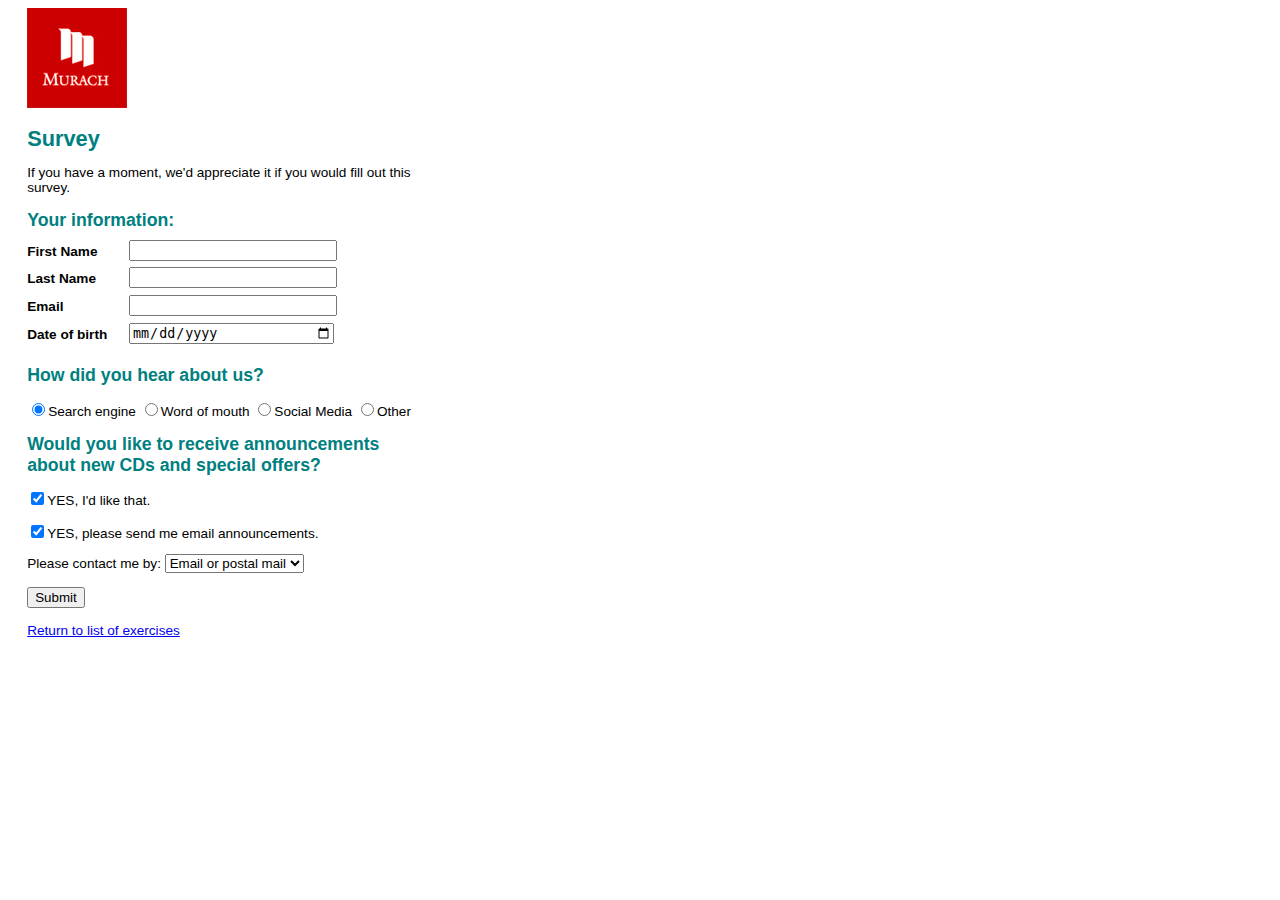
<file: target/a-1.0-SNAPSHOT/ex4_1/index.html>
<!DOCTYPE html>
<html>
<head>
    <meta charset="utf-8">
    <title>Murach's Java Servlets and JSP</title>
    <link rel="stylesheet" href="./styles/survey.css">
</head>
<body>
<img src="images/murachlogo.jpg">
<form action="survey" method="post">
    <h1>Survey</h1>
    <p>If you have a moment, we'd appreciate it if you would fill out this survey.</p>

    <h2>Your information:</h2>
    <label>First Name</label>
    <input type="text" name="firstName" required><br>
    <label>Last Name</label>
    <input type="text" name="lastName" required><br>
    <label>Email</label>
    <input type="email" name="email" required><br>
    <label>Date of birth</label>
    <input type="date" name="birthday"><br>

    <h2>How did you hear about us?</h2>
    <p><input type=radio name="heardFrom" value="Search Engine" checked>Search engine
        <input type=radio name="heardFrom" value="Friend">Word of mouth
        <input type=radio name="heardFrom" value="Friend">Social Media
        <input type=radio name="heardFrom" value="Other">Other</p>

    <h2>Would you like to receive announcements about new CDs and special offers?</h2>
    <p><input type="checkbox" name="wantsUpdates" checked>YES, I'd like that.</p>
    <p><input type="checkbox" name="emailOK" checked>YES, please send me email announcements. </p>

    <p>Please contact me by:
        <select name="contactVia">
            <option value="Both" selected>Email or postal mail</option>
            <option value="Email">Email only</option>
            <option value="Postal Mail">Postal mail only</option>
        </select>
    </p>

    <input type=submit value="Submit">
</form>
<br>
<a href="/homework.html">Return to list of exercises</a>
</body>
</html>
</file>
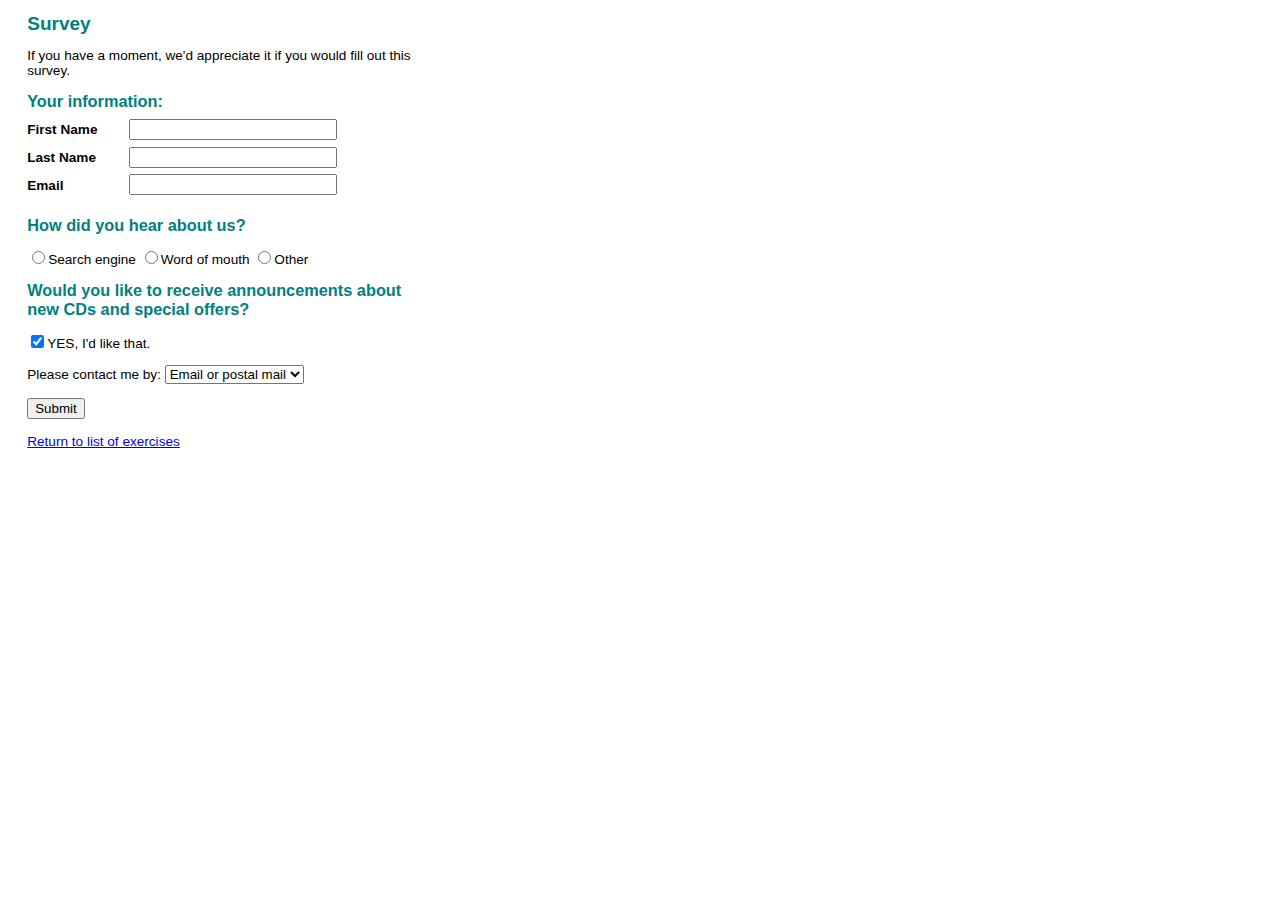
<file: target/a-1.0-SNAPSHOT/ex6_2/index.html>
<!DOCTYPE html>
<html>
<head>
    <meta charset="utf-8">
    <title>Murach's Java Servlets and JSP</title>
    <link rel="stylesheet" href="styles/main.css">
</head>
<body>
<form action="survey" method="post">
    <h1>Survey</h1>
    <p>If you have a moment, we'd appreciate it if you would fill out this survey.</p>

    <h2>Your information:</h2>
    <label class="pad_top">First Name</label>
    <input type="text" name="firstName" required><br>
    <label class="pad_top">Last Name</label>
    <input type="text" name="lastName" required><br>
    <label class="pad_top">Email</label>
    <input type="email" name="email" required><br>

    <h2>How did you hear about us?</h2>
    <p><input type=radio name="heardFrom" value="Search Engine">Search engine
        <input type=radio name="heardFrom" value="Friend">Word of mouth
        <input type=radio name="heardFrom" value="Other">Other</p>

    <h2>Would you like to receive announcements about new CDs and special offers?</h2>
    <p><input type="checkbox" name="wantsUpdates" checked>YES, I'd like that.</p>

    <p>Please contact me by:
        <select name="contactVia">
            <option value="Both" selected>Email or postal mail</option>
            <option value="Email">Email only</option>
            <option value="Postal Mail">Postal mail only</option>
        </select>
    </p>

    <input type="submit" value="Submit">
</form>
</body>
<br>
<a href="/homework.html">Return to list of exercises</a>
</html>
</file>
<file: target/a-1.0-SNAPSHOT/ex4_1/styles/survey.css>
/* The styles for the elements */
body { 
    font-family: Arial, Helvetica, sans-serif;
    font-size: 85%;
    margin-left: 2em;
    margin-right: 2em;
    width: 400px;
}
h1 {     
    font-size: 160%;
    color: teal;
    margin-bottom: .5em;    
}
h2 {     
    font-size: 130%;
    color: teal;
    margin-bottom: .5em;    
}
label {
    float: left;
    width: 7em;
    margin-bottom: 0.5em;
    padding-top: .3em;
    font-weight: bold;
}
input[type="date"], input[type="text"], input[type="email"] {  /* An attribute selector */
    width: 15em;
    margin-left: 0.5em;    
    margin-bottom: 0.5em;
}
span {
    margin-left: 0.5em;    
    margin-bottom: 0.5em;    
}
br {
    clear: both;
}

/* The styles for the classes */
.pad_top {
    padding-top: 0.25em;
}
.margin_left {
    margin-left: 0.5em;
}

/* The styles for a table */
table {
    border: 1px solid black;
    border-collapse: collapse;   
}
th, td {
    border: 1px solid black;
    text-align: left;
    padding: .5em;
}
.right {
    text-align: right;
}
</file>
<file: target/a-1.0-SNAPSHOT/ex6_2/styles/main.css>
/* The styles for the elements */
body { 
    font-family: Arial, Helvetica, sans-serif;
    font-size: 85%;
    margin-left: 2em;
    margin-right: 2em;
    width: 400px;
}
h1 {     
    font-size: 140%;
    color: teal;
    margin-bottom: .5em;    
}
h2 {     
    font-size: 120%;
    color: teal;
    margin-bottom: .5em;    
}
label {
    float: left;
    width: 7em;
    margin-bottom: 0.5em;
    font-weight: bold;
}
input[type="text"], input[type="email"] {  /* An attribute selector */
    width: 15em;
    margin-left: 0.5em;    
    margin-bottom: 0.5em;
}
span {
    margin-left: 0.5em;    
    margin-bottom: 0.5em;    
}
br {
    clear: both;
}

/* The styles for the classes */
.pad_top {
    padding-top: 0.25em;
}
.margin_left {
    margin-left: 0.5em;
}
</file>
